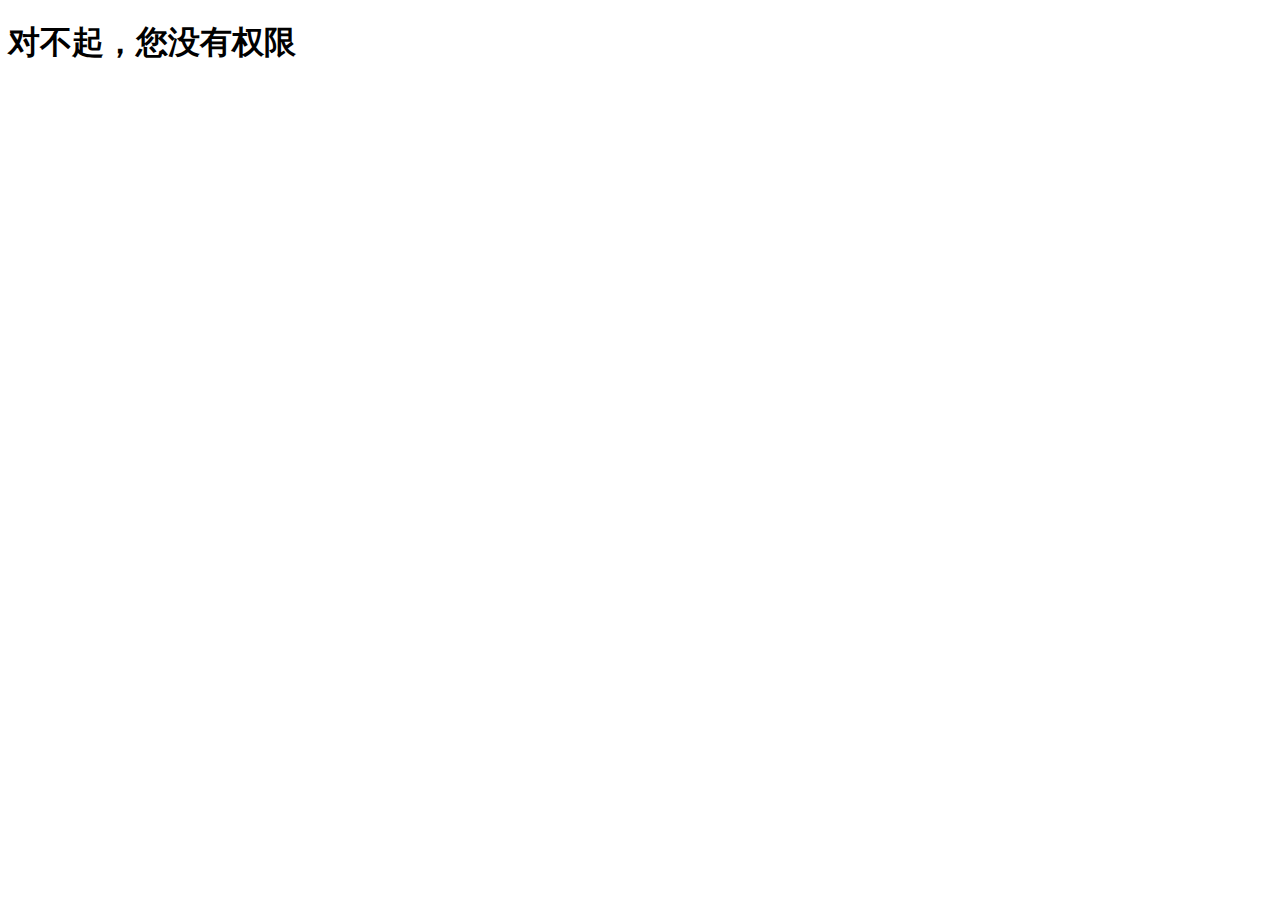
<file: src/main/resources/templates/system/error/unauthorized.html>
<!DOCTYPE html>
<html xmlns="http://www.w3.org/1999/xhtml" xmlns:th="http://www.thymeleaf.org"
      xmlns:sec="http://www.thymeleaf.org/thymeleaf-extras-springsecurity3"
      xmlns:shiro="http://www.pollix.at/thymeleaf/shiro">
<head>
    <meta charset="UTF-8" />
    <title>Insert title here</title>
</head>
<body>
<h1>对不起，您没有权限</h1>
</body>
</html>
</file>
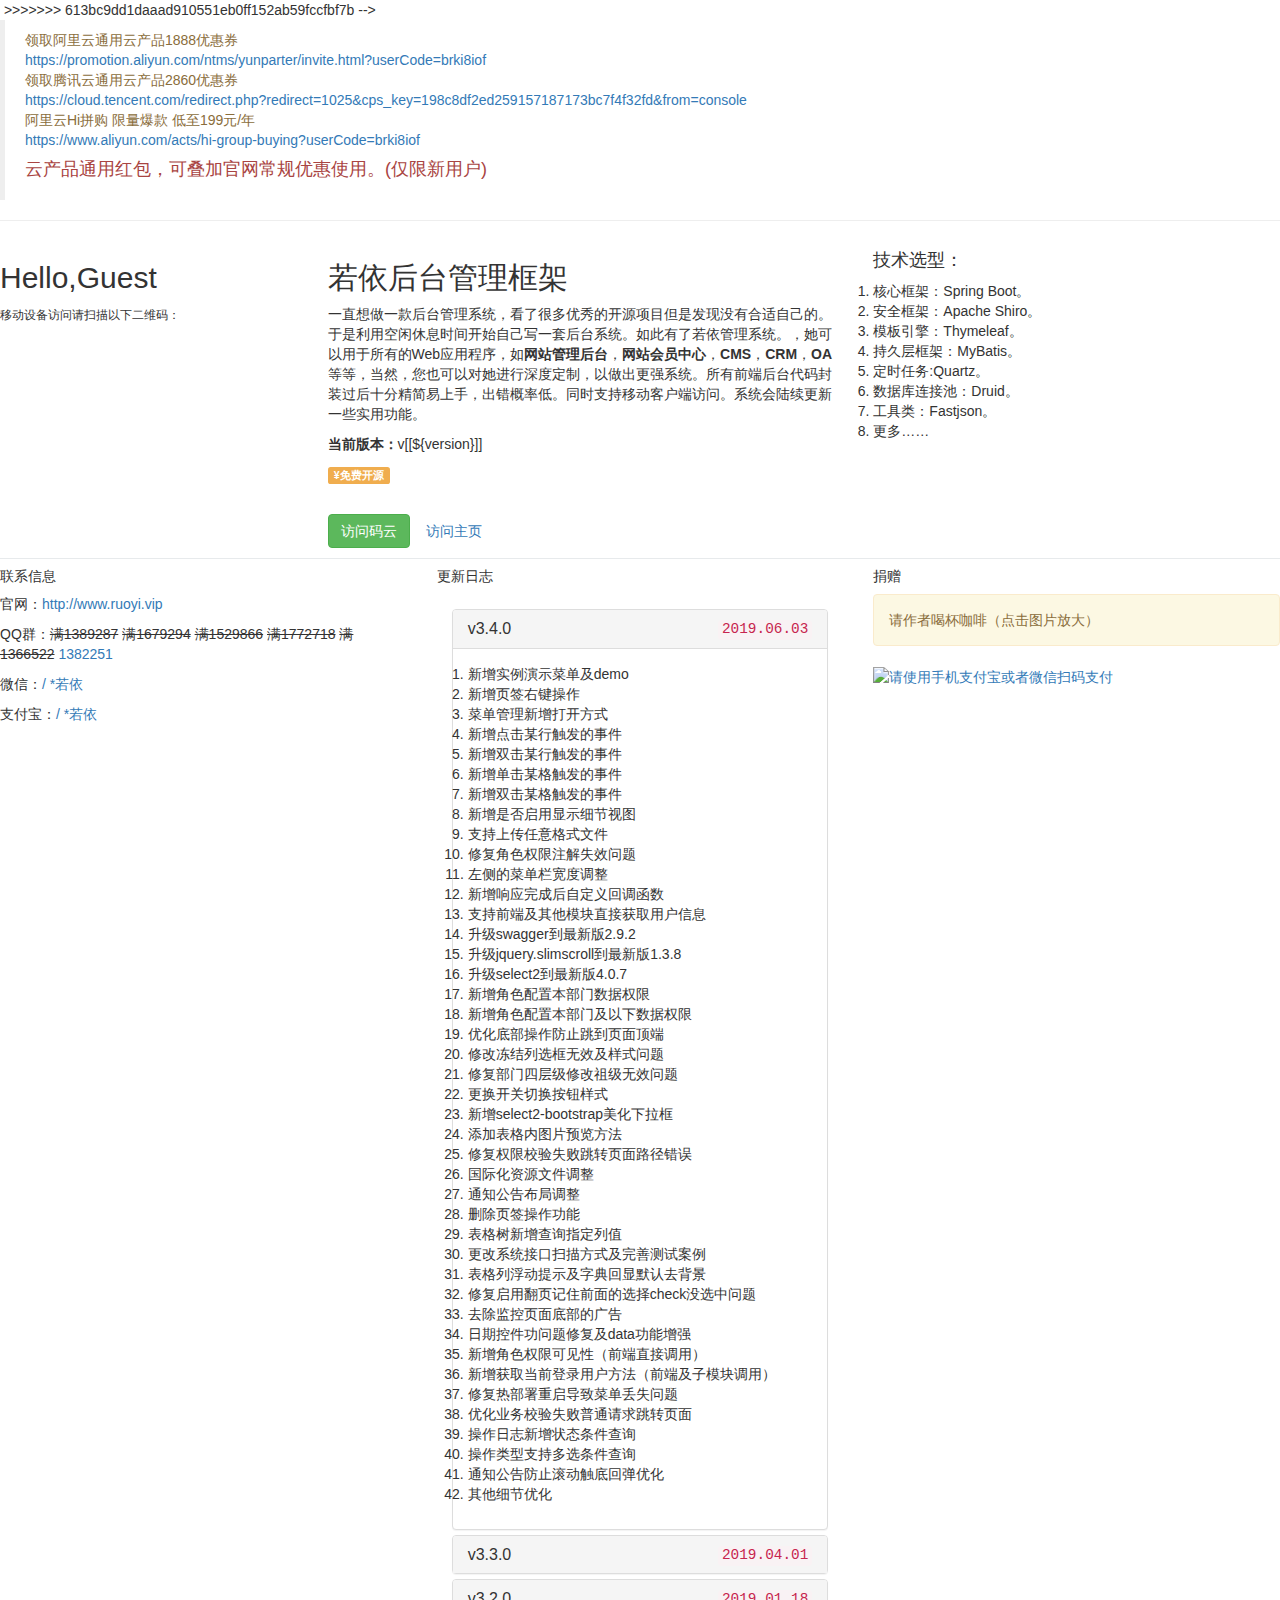
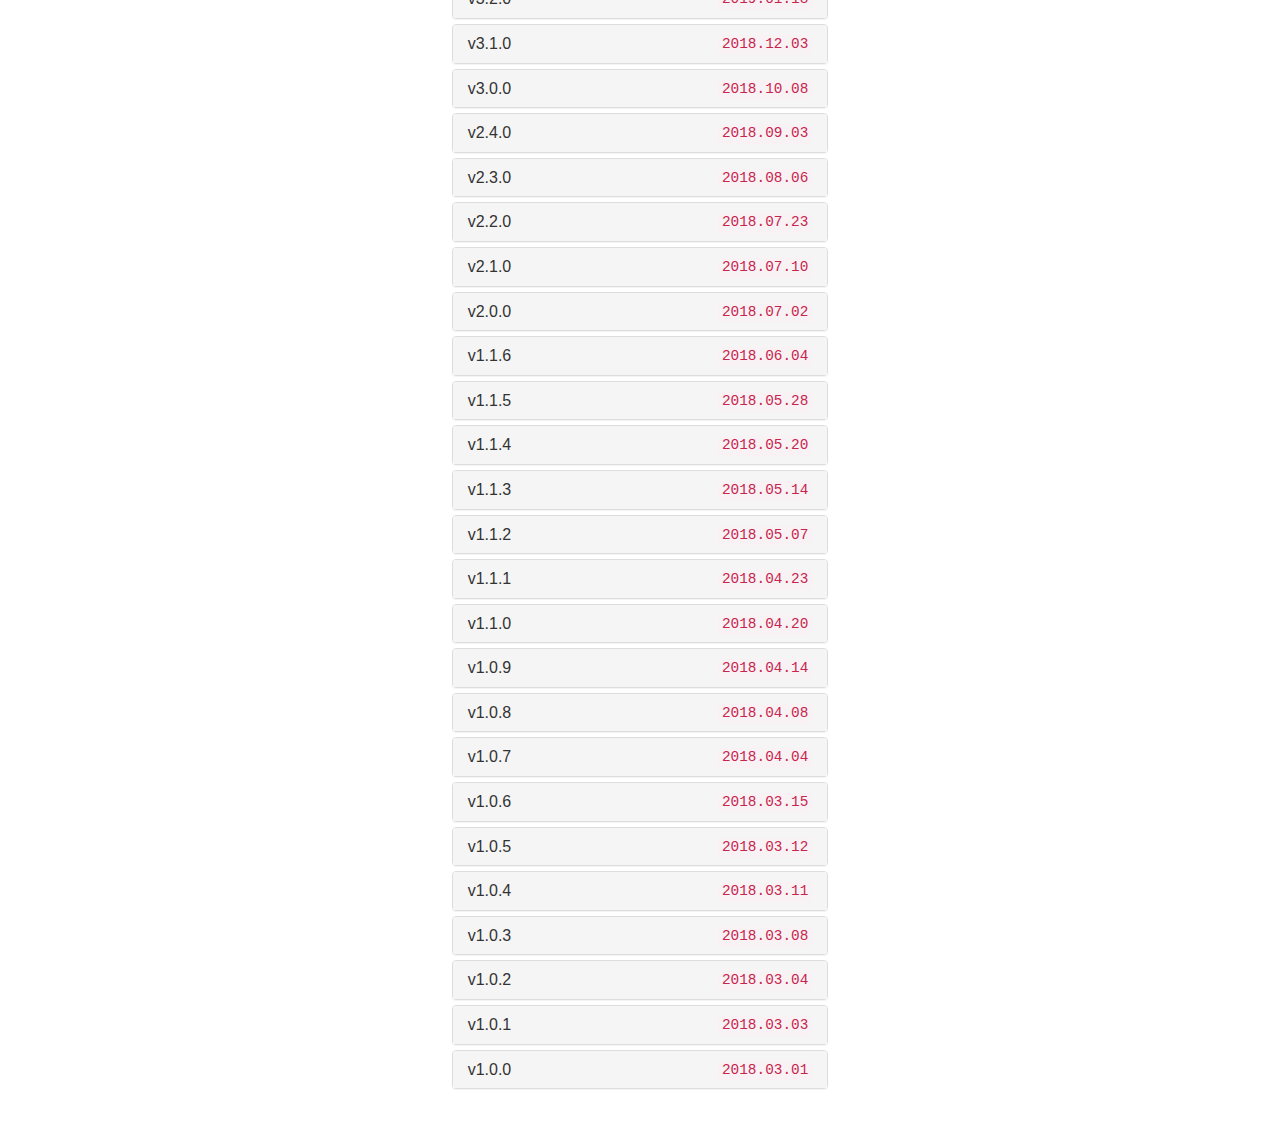
<file: src/main/resources/templates/system/user/profile.html>
<!DOCTYPE html>
<html lang="en" xmlns:th="http://www.thymeleaf.org">
<head>
    <meta charset="UTF-8">
    <title>Title</title>
    <link rel="stylesheet" href="../../../static/css/bootstrap.css">
    <link rel="stylesheet" href="../../../static/css/main-css.css">
    <script src="../../../static/js/jquery-3.4.1.min.js"></script>
    <script src="../../../static/js/bootstrap.min.js" type="application/javascript"></script>
    <script src="../../../static/js/index.js"></script>
</head>
<!--<body>
<div>
<<<<<<< HEAD
    &lt;!&ndash;/*@thymesVar id="user" type="com.wechatapp.project.system.user.domain.Student"*/&ndash;&gt;
    &lt;!&ndash;<img th:src="@{${user.photo}}"/>&ndash;&gt;
=======
<!--/*@thymesVar id="user" type="com.wechatapp.project.system.user.domain.User"*/-->
<img th:src="@{'/static/'+${user.avatar}}">
>>>>>>> 613bc9dd1daaad910551eb0ff152ab59fccfbf7b
</div>
</body>-->
<body class="gray-bg">
<div class="row  border-bottom white-bg dashboard-header">
    <div class="col-sm-12">
        <blockquote class="text-warning" style="font-size:14px">
            领取阿里云通用云产品1888优惠券
            <br><a target="_blank" href="https://promotion.aliyun.com/ntms/yunparter/invite.html?userCode=brki8iof">https://promotion.aliyun.com/ntms/yunparter/invite.html?userCode=brki8iof</a><br>
            领取腾讯云通用云产品2860优惠券
            <br><a target="_blank" href="https://cloud.tencent.com/redirect.php?redirect=1025&cps_key=198c8df2ed259157187173bc7f4f32fd&from=console">https://cloud.tencent.com/redirect.php?redirect=1025&cps_key=198c8df2ed259157187173bc7f4f32fd&from=console</a><br>
            阿里云Hi拼购 限量爆款 低至199元/年
            <br><a target="_blank" href="https://www.aliyun.com/acts/hi-group-buying?userCode=brki8iof">https://www.aliyun.com/acts/hi-group-buying?userCode=brki8iof</a>
            <h4 class="text-danger">云产品通用红包，可叠加官网常规优惠使用。(仅限新用户)</h4>
        </blockquote>

        <hr>
    </div>
    <div class="col-sm-3">
        <h2>Hello,Guest</h2>
        <small>移动设备访问请扫描以下二维码：</small>
        <br>
        <br>
        <img th:src="@{/img/qr_code.png}" width="100%" style="max-width:264px;">
        <br>
    </div>
    <div class="col-sm-5">
        <h2>若依后台管理框架</h2>
        <p>一直想做一款后台管理系统，看了很多优秀的开源项目但是发现没有合适自己的。于是利用空闲休息时间开始自己写一套后台系统。如此有了若依管理系统。，她可以用于所有的Web应用程序，如<b>网站管理后台</b>，<b>网站会员中心</b>，<b>CMS</b>，<b>CRM</b>，<b>OA</b>等等，当然，您也可以对她进行深度定制，以做出更强系统。所有前端后台代码封装过后十分精简易上手，出错概率低。同时支持移动客户端访问。系统会陆续更新一些实用功能。</p>
        <p>
            <b>当前版本：</b><span>v[[${version}]]</span>
        </p>
        <p>
            <span class="label label-warning">&yen;免费开源</span>
        </p>
        <br>
        <p>
            <a class="btn btn-success btn-outline" href="https://gitee.com/y_project/RuoYi" target="_blank">
                <i class="fa fa-cloud"> </i> 访问码云
            </a>
            <a class="btn btn-white btn-bitbucket" href="http://ruoyi.vip" target="_blank">
                <i class="fa fa-home"></i> 访问主页
            </a>
        </p>
    </div>
    <div class="col-sm-4">
        <h4>技术选型：</h4>
        <ol>
            <li>核心框架：Spring Boot。</li>
            <li>安全框架：Apache Shiro。</li>
            <li>模板引擎：Thymeleaf。</li>
            <li>持久层框架：MyBatis。</li>
            <li>定时任务:Quartz。</li>
            <li>数据库连接池：Druid。</li>
            <li>工具类：Fastjson。</li>
            <li>更多……</li>
        </ol>
    </div>

</div>
<div class="wrapper wrapper-content">
    <div class="row">
        <div class="col-sm-4">

            <div class="ibox float-e-margins">
                <div class="ibox-title">
                    <h5>联系信息</h5>

                </div>
                <div class="ibox-content">
                    <p><i class="fa fa-send-o"></i> 官网：<a href="http://www.ruoyi.vip" target="_blank">http://www.ruoyi.vip</a>
                    </p>
                    <p><i class="fa fa-qq"></i> QQ群：<s>满1389287</s> <s>满1679294</s> <s>满1529866</s> <s>满1772718</s> <s>满1366522</s> <a href="https://jq.qq.com/?_wv=1027&k=5Ofd4Pb" target="_blank">1382251</a>
                    </p>
                    <p><i class="fa fa-weixin"></i> 微信：<a href="javascript:;">/ *若依</a>
                    </p>
                    <p><i class="fa fa-credit-card"></i> 支付宝：<a href="javascript:;" class="支付宝信息">/ *若依</a>
                    </p>
                </div>
            </div>
        </div>
        <div class="col-sm-4">
            <div class="ibox float-e-margins">
                <div class="ibox-title">
                    <h5>更新日志</h5>
                </div>
                <div class="ibox-content no-padding">
                    <div class="panel-body">
                        <div class="panel-group" id="version">
                            <div class="panel panel-default">
                                <div class="panel-heading">
                                    <h5 class="panel-title">
                                        <a data-toggle="collapse" data-parent="#version" href="#v34">v3.4.0</a><code class="pull-right">2019.06.03</code>
                                    </h5>
                                </div>
                                <div id="v34" class="panel-collapse collapse in">
                                    <div class="panel-body">
                                        <ol>
                                            <li>新增实例演示菜单及demo</li>
                                            <li>新增页签右键操作</li>
                                            <li>菜单管理新增打开方式</li>
                                            <li>新增点击某行触发的事件</li>
                                            <li>新增双击某行触发的事件</li>
                                            <li>新增单击某格触发的事件</li>
                                            <li>新增双击某格触发的事件</li>
                                            <li>新增是否启用显示细节视图</li>
                                            <li>支持上传任意格式文件</li>
                                            <li>修复角色权限注解失效问题</li>
                                            <li>左侧的菜单栏宽度调整</li>
                                            <li>新增响应完成后自定义回调函数</li>
                                            <li>支持前端及其他模块直接获取用户信息</li>
                                            <li>升级swagger到最新版2.9.2</li>
                                            <li>升级jquery.slimscroll到最新版1.3.8</li>
                                            <li>升级select2到最新版4.0.7</li>
                                            <li>新增角色配置本部门数据权限</li>
                                            <li>新增角色配置本部门及以下数据权限</li>
                                            <li>优化底部操作防止跳到页面顶端</li>
                                            <li>修改冻结列选框无效及样式问题</li>
                                            <li>修复部门四层级修改祖级无效问题</li>
                                            <li>更换开关切换按钮样式</li>
                                            <li>新增select2-bootstrap美化下拉框</li>
                                            <li>添加表格内图片预览方法</li>
                                            <li>修复权限校验失败跳转页面路径错误</li>
                                            <li>国际化资源文件调整</li>
                                            <li>通知公告布局调整</li>
                                            <li>删除页签操作功能</li>
                                            <li>表格树新增查询指定列值</li>
                                            <li>更改系统接口扫描方式及完善测试案例</li>
                                            <li>表格列浮动提示及字典回显默认去背景</li>
                                            <li>修复启用翻页记住前面的选择check没选中问题</li>
                                            <li>去除监控页面底部的广告</li>
                                            <li>日期控件功问题修复及data功能增强</li>
                                            <li>新增角色权限可见性（前端直接调用）</li>
                                            <li>新增获取当前登录用户方法（前端及子模块调用）</li>
                                            <li>修复热部署重启导致菜单丢失问题</li>
                                            <li>优化业务校验失败普通请求跳转页面</li>
                                            <li>操作日志新增状态条件查询</li>
                                            <li>操作类型支持多选条件查询</li>
                                            <li>通知公告防止滚动触底回弹优化</li>
                                            <li>其他细节优化</li>
                                        </ol>
                                    </div>
                                </div>
                            </div>
                            <div class="panel panel-default">
                                <div class="panel-heading">
                                    <h5 class="panel-title">
                                        <a data-toggle="collapse" data-parent="#version" href="#v33">v3.3.0</a><code class="pull-right">2019.04.01</code>
                                    </h5>
                                </div>
                                <div id="v33" class="panel-collapse collapse">
                                    <div class="panel-body">
                                        <ol>
                                            <li>新增线程池统一管理</li>
                                            <li>新增支持左右冻结列</li>
                                            <li>新增表格字符超长浮动提示</li>
                                            <li>升级datepicker拓展并汉化</li>
                                            <li>升级druid到最新版本v1.1.14</li>
                                            <li>修复个人头像为图片服务器跨域问题</li>
                                            <li>修改上传文件按日期存储</li>
                                            <li>新增表格客户端分页选项</li>
                                            <li>新增表格的高度参数</li>
                                            <li>新增表格销毁方法</li>
                                            <li>新增表格下拉按钮切换方法</li>
                                            <li>新增表格分页跳转到指定页码</li>
                                            <li>新增表格启用点击选中行参数</li>
                                            <li>修复表格数据重新加载未触发部分按钮禁用</li>
                                            <li>使用jsonview展示操作日志参数</li>
                                            <li>新增方法（addTab、editTab）</li>
                                            <li>修改用户管理界面为Tab打开方式</li>
                                            <li>表单验证代码优化</li>
                                            <li>修复@Excel注解 prompt 属性使用报错</li>
                                            <li>修复combo属性Excel兼容性问题</li>
                                            <li>新增@Excel导入导出支持父类字段</li>
                                            <li>修复关闭最后选项卡无法激活滚动问题</li>
                                            <li>增加日期控件显示类型及回显格式扩展选项</li>
                                            <li>修复定时任务执行失败后入库状态为成功状态</li>
                                            <li>支持定时任务并发开关控制</li>
                                            <li>优化权限校验失败普通请求跳转页面</li>
                                            <li>捕获线程池执行任务抛出的异常</li>
                                            <li>修复IE浏览器导出功能报错</li>
                                            <li>新增角色管理分配用户功能</li>
                                            <li>新增表格翻页记住前面的选择</li>
                                            <li>调整用户个人中心页面</li>
                                            <li>修复界面存在的一些安全问题</li>
                                            <li>其他细节优化</li>
                                        </ol>
                                    </div>
                                </div>
                            </div>
                            <div class="panel panel-default">
                                <div class="panel-heading">
                                    <h5 class="panel-title">
                                        <a data-toggle="collapse" data-parent="#version" href="#v32">v3.2.0</a><code class="pull-right">2019.01.18</code>
                                    </h5>
                                </div>
                                <div id="v32" class="panel-collapse collapse">
                                    <div class="panel-body">
                                        <ol>
                                            <li>部门修改时不允许选择最后节点</li>
                                            <li>修复部门菜单排序字段无效</li>
                                            <li>修复光驱磁盘导致服务监控异常</li>
                                            <li>登录界面去除check插件</li>
                                            <li>验证码文本字符间距修正</li>
                                            <li>升级SpringBoot到最新版本2.1.1</li>
                                            <li>升级MYSQL驱动</li>
                                            <li>修正登录必填项位置偏移</li>
                                            <li>Session会话检查优化</li>
                                            <li>Excel注解支持多级获取</li>
                                            <li>新增序列号生成方法</li>
                                            <li>修复WAR部署tomcat退出线程异常</li>
                                            <li>全屏操作增加默认确认/关闭</li>
                                            <li>修复个人信息可能导致漏洞</li>
                                            <li>字典数据根据下拉选择新增类型</li>
                                            <li>升级Summernote到最新版本v0.8.11</li>
                                            <li>新增用户数据导入</li>
                                            <li>首页主题样式更换</li>
                                            <li>layer扩展主题更换</li>
                                            <li>用户管理移动端默认隐藏左侧布局</li>
                                            <li>详细信息弹出层显示在顶层</li>
                                            <li>表格支持切换状态（用户/角色/定时任务）</li>
                                            <li>Druid数据源支持配置继承</li>
                                            <li>修正部分iPhone手机端表格适配问题</li>
                                            <li>新增防止重复提交表单方法</li>
                                            <li>新增表格数据统计汇总方法</li>
                                            <li>支持富文本上传图片文件</li>
                                        </ol>
                                    </div>
                                </div>
                            </div>
                            <div class="panel panel-default">
                                <div class="panel-heading">
                                    <h5 class="panel-title">
                                        <a data-toggle="collapse" data-parent="#version" href="#v31">v3.1.0</a><code class="pull-right">2018.12.03</code>
                                    </h5>
                                </div>
                                <div id="v31" class="panel-collapse collapse">
                                    <div class="panel-body">
                                        <ol>
                                            <li>新增内网不获取IP地址</li>
                                            <li>新增cron表达式有效校验</li>
                                            <li>定时任务新增详细信息</li>
                                            <li>定时任务默认策略修改（不触发立即执行）</li>
                                            <li>定时任务显示下一个执行周期</li>
                                            <li>支持前端任意日期格式处理</li>
                                            <li>上传头像删除多余提交按钮</li>
                                            <li>表格增加行间隔色配置项</li>
                                            <li>表格增加转义HTML字符串配置项</li>
                                            <li>表格增加显示/隐藏指定列</li>
                                            <li>代码生成优化</li>
                                            <li>操作日志参数格式化显示</li>
                                            <li>页签新增新增全屏显示</li>
                                            <li>新增一键打包部署</li>
                                            <li>Excel注解新增多个参数</li>
                                            <li>新增提交静默更新表格方法</li>
                                            <li>新增服务监控菜单</li>
                                        </ol>
                                    </div>
                                </div>
                            </div>
                            <div class="panel panel-default">
                                <div class="panel-heading">
                                    <h5 class="panel-title">
                                        <a data-toggle="collapse" data-parent="#version" href="#v30">v3.0.0</a><code class="pull-right">2018.10.08</code>
                                    </h5>
                                </div>
                                <div id="v30" class="panel-collapse collapse">
                                    <div class="panel-body">
                                        <ol>
                                            <li>升级poi到最新版3.17</li>
                                            <li>导出修改临时目录绝对路径</li>
                                            <li>升级laydate到最新版5.0.9</li>
                                            <li>升级SpringBoot到最新版本2.0.5</li>
                                            <li>优化开始/结束时间校验限制</li>
                                            <li>重置密码参数表中获取默认值</li>
                                            <li>修复头像修改显示问题</li>
                                            <li>新增数据权限过滤注解</li>
                                            <li>新增表格检索折叠按钮</li>
                                            <li>新增清空（登录、操作、调度）日志</li>
                                            <li>固定按钮位置（提交/关闭）</li>
                                            <li>部门/菜单支持（展开/折叠）</li>
                                            <li>部分细节调整优化</li>
                                            <li>项目采用分模块</li>
                                        </ol>
                                    </div>
                                </div>
                            </div>
                            <div class="panel panel-default">
                                <div class="panel-heading">
                                    <h5 class="panel-title">
                                        <a data-toggle="collapse" data-parent="#version" href="#v24">v2.4.0</a><code class="pull-right">2018.09.03</code>
                                    </h5>
                                </div>
                                <div id="v24" class="panel-collapse collapse">
                                    <div class="panel-body">
                                        <ol>
                                            <li>支持部门多级查询</li>
                                            <li>修复菜单状态查询无效</li>
                                            <li>支持IP地址开关</li>
                                            <li>支持XSS开关</li>
                                            <li>记录日志异步处理</li>
                                            <li>字典回显样式更改为下拉框</li>
                                            <li>菜单类型必填校验</li>
                                            <li>修复在线用户排序报错</li>
                                            <li>增加重置按钮</li>
                                            <li>支持注解导入数据</li>
                                            <li>支持弹层外区域关闭</li>
                                            <li>备注更换为文本区域</li>
                                            <li>新增角色逻辑删除</li>
                                            <li>新增部门逻辑删除</li>
                                            <li>支持部门数据权限</li>
                                            <li>管理员默认拥有所有授权</li>
                                            <li>字典数据采用分页</li>
                                            <li>部分细节调整优化</li>
                                        </ol>
                                    </div>
                                </div>
                            </div>
                            <div class="panel panel-default">
                                <div class="panel-heading">
                                    <h5 class="panel-title">
                                        <a data-toggle="collapse" data-parent="#version" href="#v23">v2.3.0</a><code class="pull-right">2018.08.06</code>
                                    </h5>
                                </div>
                                <div id="v23" class="panel-collapse collapse">
                                    <div class="panel-body">
                                        <ol>
                                            <li>支持表格不分页开关控制</li>
                                            <li>修改字典类型同步修改字典数据</li>
                                            <li>代码生成新增修改后缀处理</li>
                                            <li>代码生成新增实体toString</li>
                                            <li>代码生成非字符串去除!=''</li>
                                            <li>导出数据前加载遮罩层</li>
                                            <li>部门删除校验条件修改</li>
                                            <li>搜索查询下载优化</li>
                                            <li>手机打开弹出层自适应</li>
                                            <li>角色岗位禁用显示置灰</li>
                                            <li>角色禁用不显示菜单</li>
                                            <li>新增导出权限</li>
                                            <li>角色权限唯一校验</li>
                                            <li>岗位名称编码唯一校验</li>
                                            <li>TreeTable优化</li>
                                            <li>支持多数据源</li>
                                            <li>其他细节优化</li>
                                        </ol>
                                    </div>
                                </div>
                            </div>
                            <div class="panel panel-default">
                                <div class="panel-heading">
                                    <h5 class="panel-title">
                                        <a data-toggle="collapse" data-parent="#version" href="#v22">v2.2.0</a><code class="pull-right">2018.07.23</code>
                                    </h5>
                                </div>
                                <div id="v22" class="panel-collapse collapse">
                                    <div class="panel-body">
                                        <ol>
                                            <li>修复批量生成代码异常问题</li>
                                            <li>修复定时器保存失败问题</li>
                                            <li>修复热部署转换问题</li>
                                            <li>支持查询菜单管理，部门管理</li>
                                            <li>大多数功能支持时间查询</li>
                                            <li>自定义导出注解自动匹配column</li>
                                            <li>新增任务执行策略</li>
                                            <li>操作详细动态显示类型</li>
                                            <li>支持动态回显字典数据</li>
                                            <li>后台代码优化调整</li>
                                            <li>其他细节优化</li>
                                        </ol>
                                    </div>
                                </div>
                            </div>
                            <div class="panel panel-default">
                                <div class="panel-heading">
                                    <h5 class="panel-title">
                                        <a data-toggle="collapse" data-parent="#version" href="#v21">v2.1.0</a><code class="pull-right">2018.07.10</code>
                                    </h5>
                                </div>
                                <div id="v21" class="panel-collapse collapse">
                                    <div class="panel-body">
                                        <ol>
                                            <li>新增登陆超时提醒</li>
                                            <li>修复定时器热部署转换问题</li>
                                            <li>修复登录验证码校验无效问题</li>
                                            <li>定时任务新增立即执行一次</li>
                                            <li>存在字典数据不允许删除字典</li>
                                            <li>字典数据支持按名称查询</li>
                                            <li>代码生成增加日志注解&表格优化</li>
                                            <li>修复用户逻辑删除后能登录问题</li>
                                            <li>表格支持多字段动态排序</li>
                                            <li>支持三级菜单显示</li>
                                            <li>新增ry.sh启动程序脚本</li>
                                            <li>其他细节优化</li>
                                        </ol>
                                    </div>
                                </div>
                            </div>
                            <div class="panel panel-default">
                                <div class="panel-heading">
                                    <h5 class="panel-title">
                                        <a data-toggle="collapse" data-parent="#version" href="#v20">v2.0.0</a><code class="pull-right">2018.07.02</code>
                                    </h5>
                                </div>
                                <div id="v20" class="panel-collapse collapse">
                                    <div class="panel-body">
                                        <ol>
                                            <li>升级SpringBoot到最新版本2.0.3</li>
                                            <li>新增公告管理</li>
                                            <li>表单校验示提体验优化</li>
                                            <li>前端通用方法封装调整</li>
                                            <li>前端去除js文件，合并到html</li>
                                            <li>操作加载遮罩层</li>
                                            <li>支持全屏模式操作</li>
                                            <li>支持注解导出数据</li>
                                            <li>系统支持多查询&下载</li>
                                            <li>系统样式调整</li>
                                        </ol>
                                    </div>
                                </div>
                            </div>
                            <div class="panel panel-default">
                                <div class="panel-heading">
                                    <h5 class="panel-title">
                                        <a data-toggle="collapse" data-parent="#version" href="#v16">v1.1.6</a><code class="pull-right">2018.06.04</code>
                                    </h5>
                                </div>
                                <div id="v16" class="panel-collapse collapse">
                                    <div class="panel-body">
                                        <ol>
                                            <li>新增用户列表部门列</li>
                                            <li>新增登录地点</li>
                                            <li>新增swagger</li>
                                            <li>修复排序数字校验</li>
                                            <li>优化头像上传文件类型限定为图片</li>
                                            <li>新增XSS过滤</li>
                                            <li>新增热部署提高开发效率</li>
                                            <li>修复treegrid居中无效</li>
                                            <li>角色多条件查询</li>
                                        </ol>
                                    </div>
                                </div>
                            </div>
                            <div class="panel panel-default">
                                <div class="panel-heading">
                                    <h5 class="panel-title">
                                        <a data-toggle="collapse" data-parent="#version" href="#v15">v1.1.5</a><code class="pull-right">2018.05.28</code>
                                    </h5>
                                </div>
                                <div id="v15" class="panel-collapse collapse">
                                    <div class="panel-body">
                                        <ol>
                                            <li>优化登录失败刷新验证码</li>
                                            <li>新增用户登陆地址时间</li>
                                            <li>修复ajax超时退出问题</li>
                                            <li>新增html调用数据字典(若依首创)</li>
                                            <li>调整系统部分样式</li>
                                            <li>新增用户逻辑删除</li>
                                            <li>新增管理员不允许删除修改</li>
                                            <li>升级bootstrapTable到最新版本1.12.1</li>
                                            <li>升级layer到最新版本3.1.1</li>
                                        </ol>
                                    </div>
                                </div>
                            </div>
                            <div class="panel panel-default">
                                <div class="panel-heading">
                                    <h5 class="panel-title">
                                        <a data-toggle="collapse" data-parent="#version" href="#v14">v1.1.4</a><code class="pull-right">2018.05.20</code>
                                    </h5>
                                </div>
                                <div id="v14" class="panel-collapse collapse">
                                    <div class="panel-body">
                                        <ol>
                                            <li>新增参数管理</li>
                                            <li>修复头像上传bug</li>
                                            <li>手机邮箱唯一校验</li>
                                            <li>支持手机邮箱登录</li>
                                            <li>代码生成优化</li>
                                            <li>支持模糊查询</li>
                                            <li>支持切换主题皮肤</li>
                                            <li>修改权限即时生效</li>
                                            <li>修复页签Tab关闭问题</li>
                                        </ol>
                                    </div>
                                </div>
                            </div>
                            <div class="panel panel-default">
                                <div class="panel-heading">
                                    <h5 class="panel-title">
                                        <a data-toggle="collapse" data-parent="#version" href="#v13">v1.1.3</a><code class="pull-right">2018.05.14</code>
                                    </h5>
                                </div>
                                <div id="v13" class="panel-collapse collapse">
                                    <div class="panel-body">
                                        <ol>
                                            <li>新增验证码（数组计算、字符验证）</li>
                                            <li>新增cookie记住我</li>
                                            <li>新增头像上传</li>
                                            <li>用户名密码长度限制</li>
                                            <li>通用字段提取</li>
                                            <li>支持自定义条件查询</li>
                                            <li>部门名称必填、时间格式调整</li>
                                            <li>其他细节优化</li>
                                        </ol>
                                    </div>
                                </div>
                            </div>
                            <div class="panel panel-default">
                                <div class="panel-heading">
                                    <h5 class="panel-title">
                                        <a data-toggle="collapse" data-parent="#version" href="#v12">v1.1.2</a><code class="pull-right">2018.05.07</code>
                                    </h5>
                                </div>
                                <div id="v12" class="panel-collapse collapse">
                                    <div class="panel-body">
                                        <ol>
                                            <li>新增个人信息修改</li>
                                            <li>菜单存在子菜单不允许删除</li>
                                            <li>菜单分配角色不允许删除</li>
                                            <li>角色分配人员不允许删除</li>
                                            <li>岗位使用后不允许删除</li>
                                            <li>保证用户的数据完整性加入事物</li>
                                            <li>新增环境使用手册、数据建模</li>
                                            <li>Thymeleaf升级到3.0</li>
                                            <li>支持非ROOT部署</li>
                                        </ol>
                                    </div>
                                </div>
                            </div>
                            <div class="panel panel-default">
                                <div class="panel-heading">
                                    <h5 class="panel-title">
                                        <a data-toggle="collapse" data-parent="#version" href="#v11">v1.1.1</a><code class="pull-right">2018.04.23</code>
                                    </h5>
                                </div>
                                <div id="v11" class="panel-collapse collapse">
                                    <div class="panel-body">
                                        <ol>
                                            <li>新增表单构建器</li>
                                            <li>代码生成优化</li>
                                            <li>支持新增主部门</li>
                                            <li>支持选择上级部门、上级菜单</li>
                                            <li>新增字典管理单条删除</li>
                                            <li>优化一些其他细节</li>
                                        </ol>
                                    </div>
                                </div>
                            </div>
                            <div class="panel panel-default">
                                <div class="panel-heading">
                                    <h5 class="panel-title">
                                        <a data-toggle="collapse" data-parent="#version" href="#v10">v1.1.0</a><code class="pull-right">2018.04.20</code>
                                    </h5>
                                </div>
                                <div id="v10" class="panel-collapse collapse">
                                    <div class="panel-body">
                                        <ol>
                                            <li>支持密码盐</li>
                                            <li>支持新增主目录</li>
                                            <li>支持批量生成代码</li>
                                            <li>支持表格导出(csv、txt、doc、excel)</li>
                                            <li>自动适应宽高模式窗体</li>
                                            <li>重复校验(角色名、菜单名、部门名)</li>
                                            <li>优化一些其他细节</li>
                                        </ol>
                                    </div>
                                </div>
                            </div>
                            <div class="panel panel-default">
                                <div class="panel-heading">
                                    <h5 class="panel-title">
                                        <a data-toggle="collapse" data-parent="#version" href="#v09">v1.0.9</a><code class="pull-right">2018.04.14</code>
                                    </h5>
                                </div>
                                <div id="v09" class="panel-collapse collapse">
                                    <div class="panel-body">
                                        <ol>
                                            <li>新增代码生成(生成包括 java、html、js、xml、sql)</li>
                                            <li>新增按钮权限控制隐藏(若依首创)</li>
                                        </ol>
                                    </div>
                                </div>
                            </div>
                            <div class="panel panel-default">
                                <div class="panel-heading">
                                    <h5 class="panel-title">
                                        <a data-toggle="collapse" data-parent="#version" href="#v08">v1.0.8</a><code class="pull-right">2018.04.08</code>
                                    </h5>
                                </div>
                                <div id="v08" class="panel-collapse collapse">
                                    <div class="panel-body">
                                        <ol>
                                            <li>新增定时任务(新增、修改、删除、查询、启动/暂停)</li>
                                            <li>新增调度日志(查询、删除)</li>
                                        </ol>
                                    </div>
                                </div>
                            </div>
                            <div class="panel panel-default">
                                <div class="panel-heading">
                                    <h5 class="panel-title">
                                        <a data-toggle="collapse" data-parent="#version" href="#v07">v1.0.7</a><code class="pull-right">2018.04.04</code>
                                    </h5>
                                </div>
                                <div id="v07" class="panel-collapse collapse">
                                    <div class="panel-body">
                                        <ol>
                                            <li>新增岗位管理(新增、修改、删除、查询)</li>
                                            <li>优化用户管理，菜单管理部分细节</li>
                                        </ol>
                                    </div>
                                </div>
                            </div>
                            <div class="panel panel-default">
                                <div class="panel-heading">
                                    <h5 class="panel-title">
                                        <a data-toggle="collapse" data-parent="#version" href="#v06">v1.0.6</a><code class="pull-right">2018.03.15</code>
                                    </h5>
                                </div>
                                <div id="v06" class="panel-collapse collapse">
                                    <div class="panel-body">
                                        <ol>
                                            <li>新增字典管理(新增、删除、修改、查询、数据选择)</li>
                                            <li>新增用户密码重置</li>
                                            <li>优化一些其他细节</li>
                                        </ol>
                                    </div>
                                </div>
                            </div>
                            <div class="panel panel-default">
                                <div class="panel-heading">
                                    <h5 class="panel-title">
                                        <a data-toggle="collapse" data-parent="#version" href="#v05">v1.0.5</a><code class="pull-right">2018.03.12</code>
                                    </h5>
                                </div>
                                <div id="v05" class="panel-collapse collapse">
                                    <div class="panel-body">
                                        <ol>
                                            <li>新增菜单管理(新增、删除、修改、查询、图标选择)</li>
                                            <li>部门管理优化(添加责任人、联系电话、邮箱、修改者)</li>
                                        </ol>
                                    </div>
                                </div>
                            </div>
                            <div class="panel panel-default">
                                <div class="panel-heading">
                                    <h5 class="panel-title">
                                        <a data-toggle="collapse" data-parent="#version" href="#v04">v1.0.4</a><code class="pull-right">2018.03.11</code>
                                    </h5>
                                </div>
                                <div id="v04" class="panel-collapse collapse">
                                    <div class="panel-body">
                                        <ol>
                                            <li>新增角色管理(新增、删除、修改、查询、菜单选择)</li>
                                        </ol>
                                    </div>
                                </div>
                            </div>
                            <div class="panel panel-default">
                                <div class="panel-heading">
                                    <h5 class="panel-title">
                                        <a data-toggle="collapse" data-parent="#version" href="#v03">v1.0.3</a><code class="pull-right">2018.03.08</code>
                                    </h5>
                                </div>
                                <div id="v03" class="panel-collapse collapse">
                                    <div class="panel-body">
                                        <ol>
                                            <li>新增用户管理(新增、删除、修改、查询、部门选择)</li>
                                        </ol>
                                    </div>
                                </div>
                            </div>
                            <div class="panel panel-default">
                                <div class="panel-heading">
                                    <h5 class="panel-title">
                                        <a data-toggle="collapse" data-parent="#version" href="#v02">v1.0.2</a><code class="pull-right">2018.03.04</code>
                                    </h5>
                                </div>
                                <div id="v02" class="panel-collapse collapse">
                                    <div class="panel-body">
                                        <ol>
                                            <li>新增部门管理 (新增、删除、修改、查询)</li>
                                        </ol>
                                    </div>
                                </div>
                            </div>
                            <div class="panel panel-default">
                                <div class="panel-heading">
                                    <h5 class="panel-title">
                                        <a data-toggle="collapse" data-parent="#version" href="#v01">v1.0.1</a><code class="pull-right">2018.03.03</code>
                                    </h5>
                                </div>
                                <div id="v01" class="panel-collapse collapse">
                                    <div class="panel-body">
                                        <ol>
                                            <li>新增在线用户 (批量强退、单条强退、查询)</li>
                                            <li>新增登录日志 (批量删除、查询)</li>
                                            <li>新增操作日志 (批量删除、查询、详细)</li>
                                            <li>新增数据监控 (监控DB池连接和SQL的执行)</li>
                                        </ol>
                                    </div>
                                </div>
                            </div>
                            <div class="panel panel-default">
                                <div class="panel-heading">
                                    <h4 class="panel-title">
                                        <a data-toggle="collapse" data-parent="#version" href="#v00">v1.0.0</a><code class="pull-right">2018.03.01</code>
                                    </h4>
                                </div>
                                <div id="v00" class="panel-collapse collapse">
                                    <div class="panel-body">
                                        <ol>
                                            <li>若依管理系统正式发布。</li>
                                        </ol>
                                    </div>
                                </div>
                            </div>
                        </div>
                    </div>
                </div>
            </div>
        </div>
        <div class="col-sm-4">
            <div class="ibox float-e-margins">
                <div class="ibox-title">
                    <h5>捐赠</h5>
                </div>
                <div class="ibox-content">
                    <div class="alert alert-warning">
                        请作者喝杯咖啡（点击图片放大）
                    </div>
                    <p id="pay-qrcode">
                        <a href="javascript:;"><img th:src="@{/img/pay.png}" width="100%" alt="请使用手机支付宝或者微信扫码支付">
                        </a>
                    </p>

                </div>
            </div>
        </div>
    </div>
</div>
<script th:src="@{/js/jquery.min.js}"></script>
<script th:src="@{/js/bootstrap.min.js}"></script>
<script th:src="@{/ajax/libs/layer/layer.min.js}"></script>
<script type="text/javascript">
    $('#pay-qrcode').click(function(){
        var html=$(this).html();
        parent.layer.open({
            title: false,
            type: 1,
            closeBtn:false,
            shadeClose:true,
            area: ['600px', 'auto'],
            content: html
        });
    });
</script>
</body>
</html>
</file>
<file: src/main/resources/static/css/main-css.css>
*{
    margin:0;
    padding:0;
}
.bodydiv{
    width: 100%;
    height: 100%;
    background-color: #eef0fa;

}
/*左侧导航开始*/
.navleft{
    overflow: hidden;
    position: fixed;
    width: 200px;
    z-index: 2001;
    height: 100%;
    background-color: #2f4050;
}
.ul-one{
    padding-left: 0;
    margin-bottom: 0;
    list-style: none;
}
.ul-one>li{
    position: relative;
    display: block;
}
.ul-one>li:hover{
    background-color: #293846;
}
.ul-one>a{
    text-decoration: none;
}
.logo{
    background-color: #367fa9;
    color: #fff;
    border-bottom: 0 solid transparent;
    transition: width .3s ease-in-out;
    display: block;
    height: 50px;
    font-size: 20px;
    line-height: 50px;
    text-align: center;
    width: 200px;
    font-family: "Helvetica Neue", Helvetica, Arial, sans-serif;
    padding: 0 15px;
    font-weight: 300;
    overflow: hidden;
}
.navLuserPic{
    white-space: nowrap;
    position: relative;
    width: 100%;
    padding: 15px;
    overflow: hidden;
}
.navLuserPic>a>img{
    width: 100%;
    max-width: 45px;
    height: auto;
}
.navLuserText{
    padding: 5px 5px 5px 15px;
    line-height: 1;
    position: absolute;
    left: 55px;
    top: 12px;
}
.navLuserText>p{
    font-weight: 600;
    margin-bottom: 9px;
    color: #fff;
    font-size: 12px;
}
.navLuserText>a{
    color: #fff;
    font-size: 12px;
    text-decoration: none;
    margin-right: 5px;
}

.ul-one>li>a{
    display: block;
    color: #a7b1c2;
    font-weight: 600;
    padding: 14px 0 14px 25px;
    text-decoration: none;
}
.ul-one>li>a>img{
    width: 14px;
    height: 14px;
}
.ul-one>li>a>span{
    margin-left: 0;
    margin-right: 55px;
    font-size: 16px;
    font-weight: 400;
}
.ul-one .ul-h{
    display: none;
}
.ul-h>li>a{
    display: block;
    color: #a7b1c2;
    text-decoration: none;
    padding: 14px 0 14px 60px;
}
.ul-h>li>a:hover{
    color: #fff;
}
/*左侧导航结束*/



/*右侧部分开始*/
.wrapperRight{
    padding: 0 15px;
    position: inherit;
    margin: 0 0 0 200px;
    height: 100%;
    background-color: #f3f3f4;
}
.border-bottom{
    border-bottom: 1px solid #e7eaec !important;
}
.navbar{
    background-color: #3c8dbc;
}
.navbar-right{
    margin-right: 0;
}
.nav>li{
    display: inline-block;
    position: relative;
}
.nav>li>a:hover{
    background-color: #35759d;
}
.nav>li>a:visited{
    background-color: #35759d;
}
.nav>li>a{
    color: #fff;
    font-size: 14px;
    height: 50px;
    padding: 18px 15px;
}
.navbar .nav li:hover .dropdown-menu {
    display:block;
}
.nav>li>a>img{
    width: 14px;
    height: 14px;
}
.dropdown-menu{
    min-width: 130px;
}
.dropdown-menu>li{
    display: block;
}
.dropdown-menu>li>a {
    border-radius: 3px;
    color: inherit;
    line-height: 25px;
    margin: 4px;
    text-align: center;
    font-weight: normal;
}
/*右侧部分结束*/
</file>
